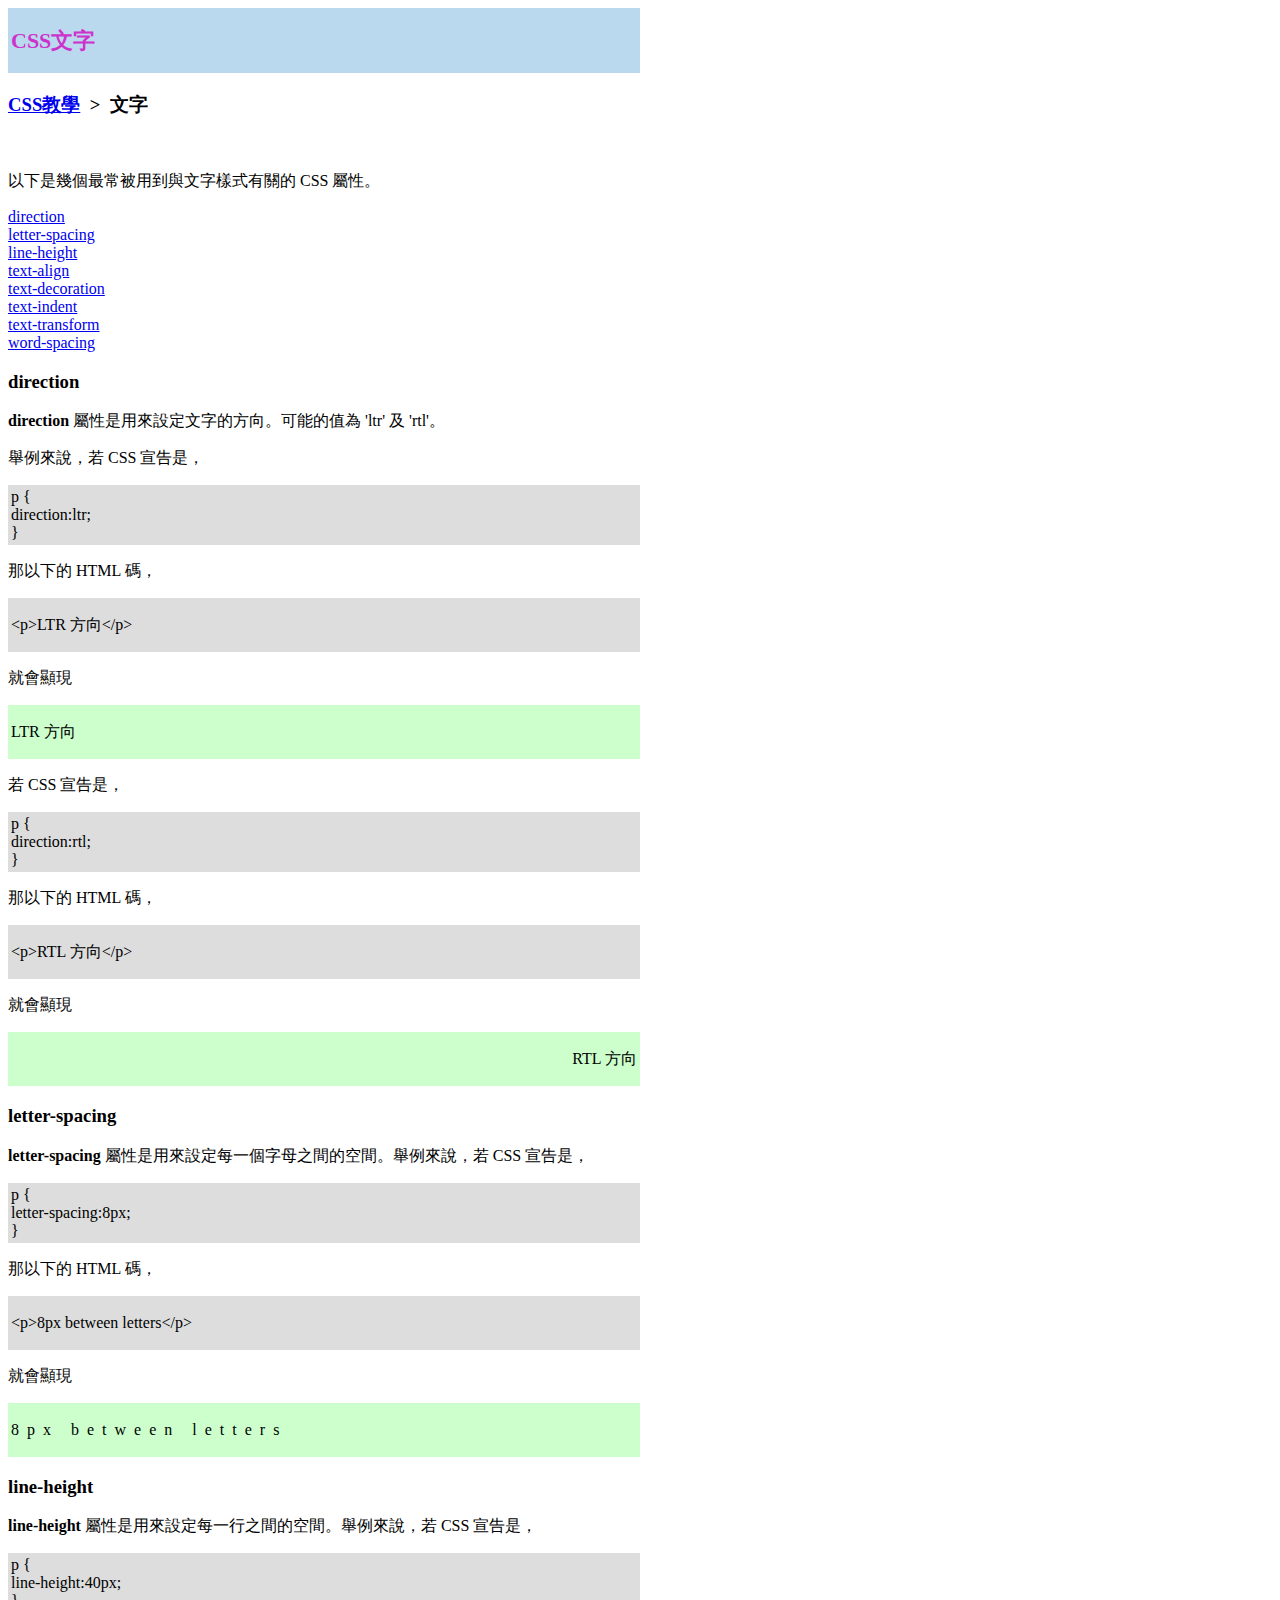
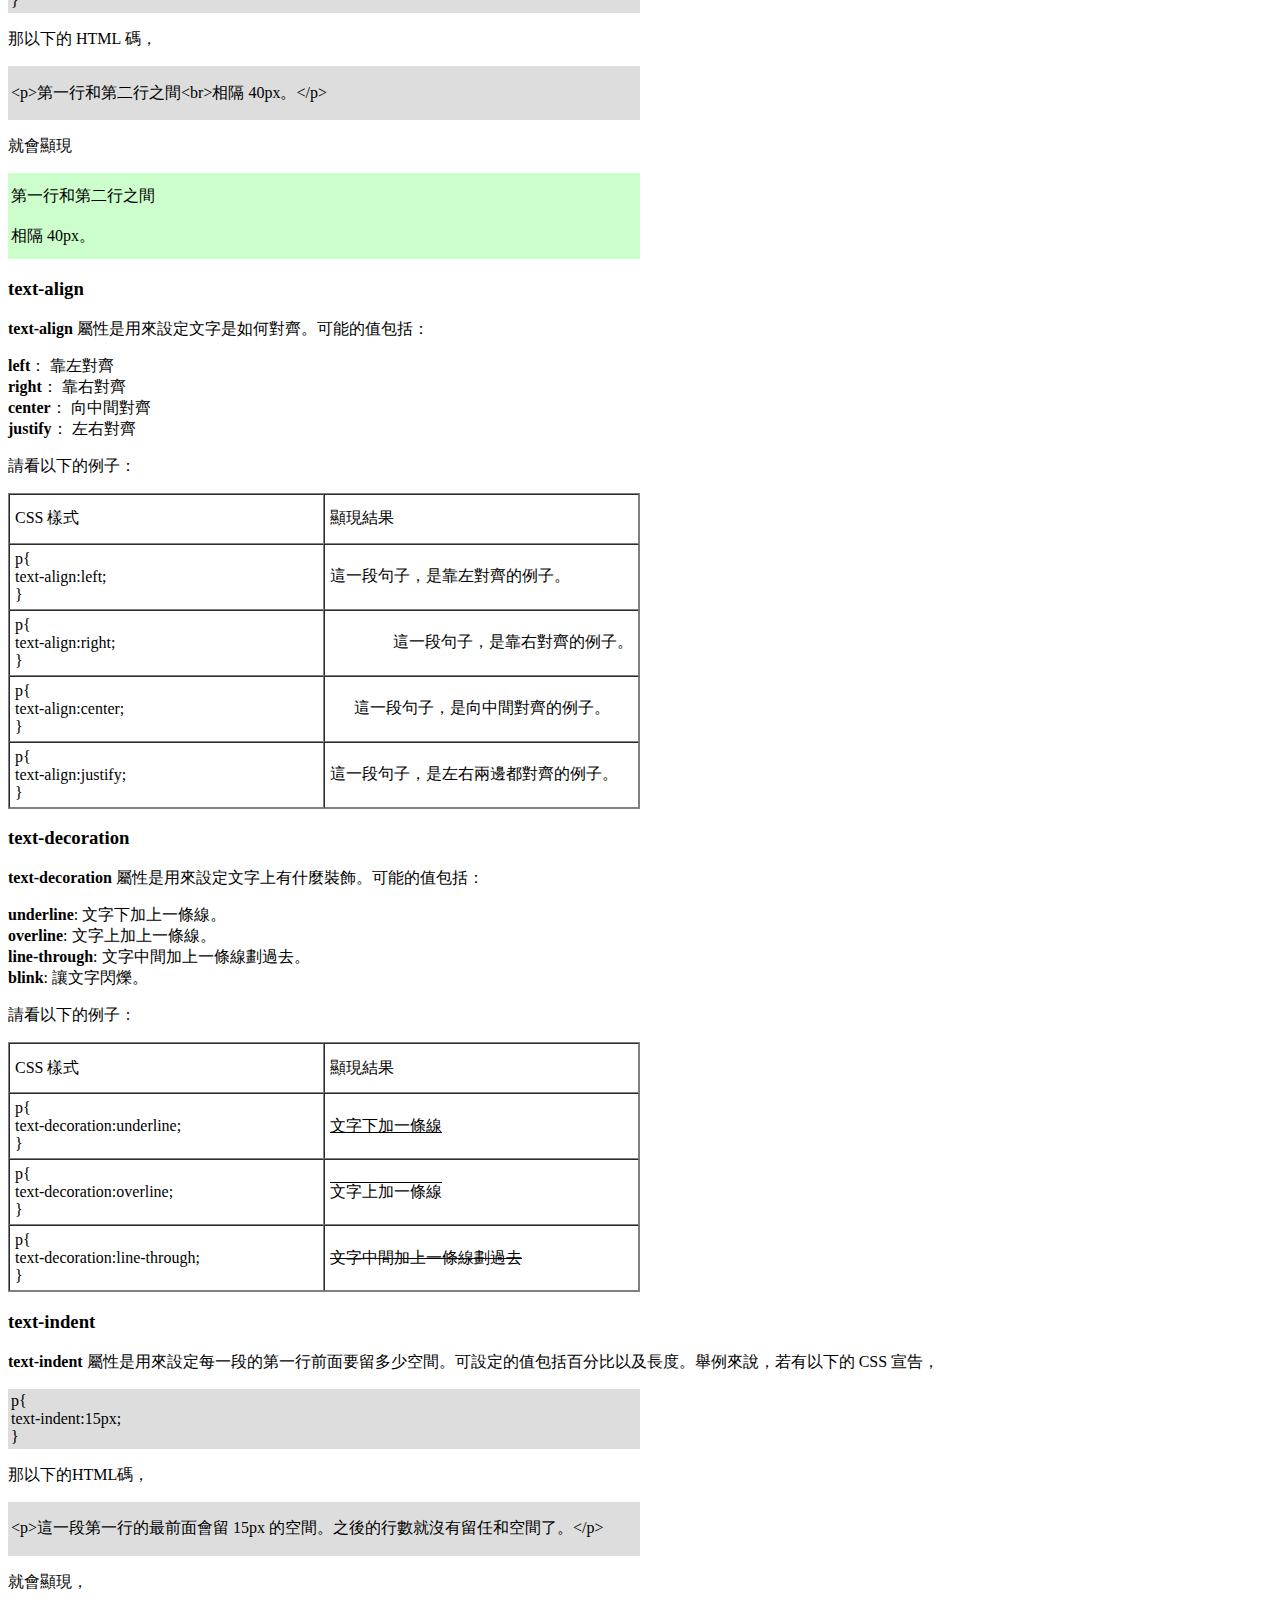
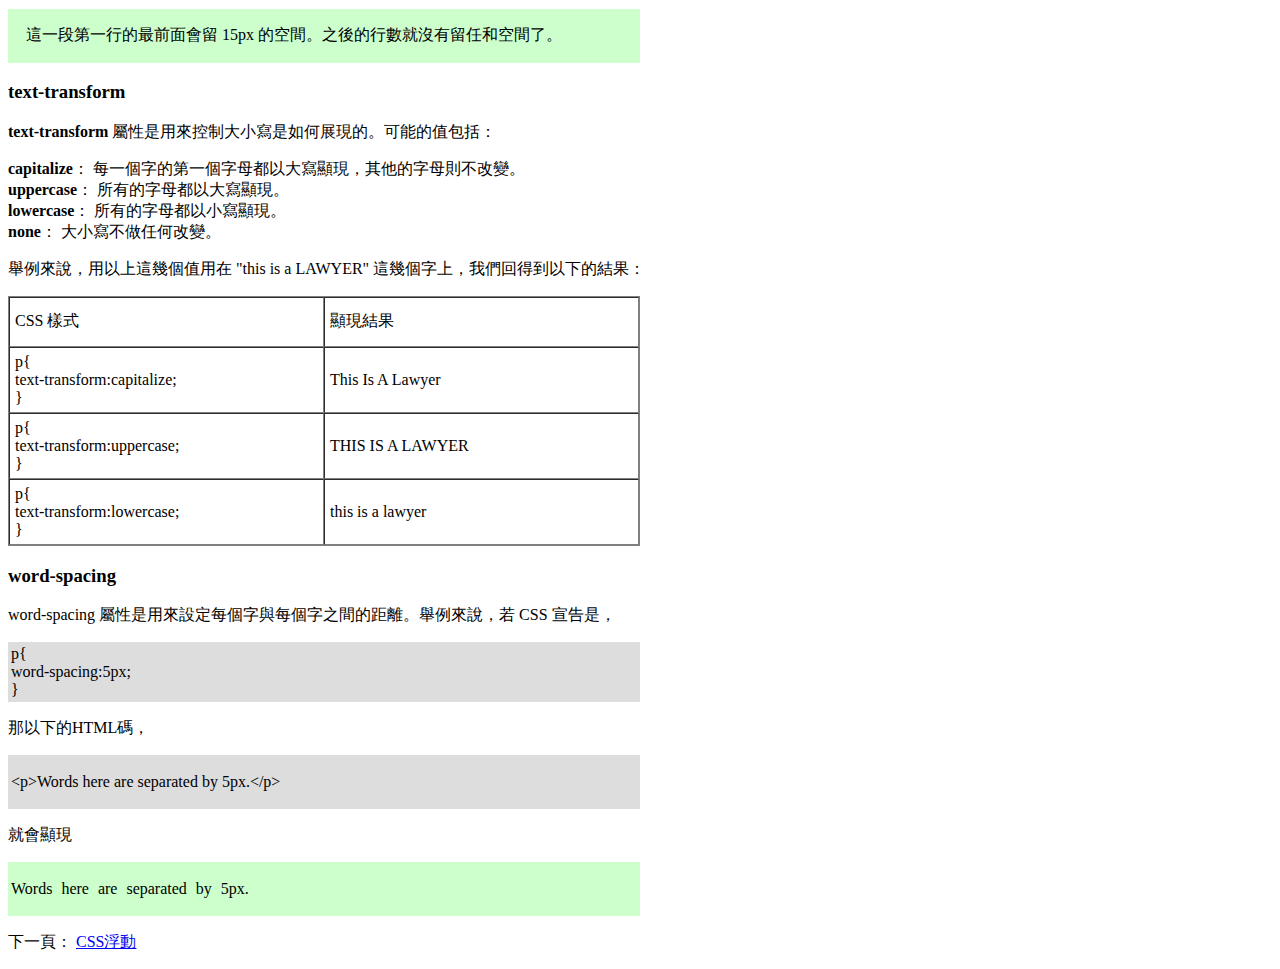
<file: index.html>
<!DOCTYPE html>
<html>
	<head>
		<meta charset="utf-8">
		<link rel="stylesheet" href="css/all.css" />
		<title>CSS 文字(Text)</title>
	</head>
	<body>
		<table border="0" bgcolor="BBD9EE">
		<tr><td>
		<h1>CSS文字</h1></td></tr>
		</table>
		<h3><a href="http://www.1keydata.com/css-tutorial/tw/">CSS教學<a>&nbsp;&nbsp;>&nbsp;&nbsp;文字</h3>
		<br>
		<p>以下是幾個最常被用到與文字樣式有關的 CSS 屬性。</p>
		<li><a href="#direction">direction</a></li>
		<li><a href="#letter-spacing">letter-spacing</a></li>
		<li><a href="#line-height">line-height</a></li>
		<li><a href="#text-align">text-align</a></li>
		<li><a href="#text-decoration">text-decoration</a></li>
		<li><a href="#text-indent">text-indent</a></li>
		<li><a href="#text-transform">text-transform</a></li>
		<li><a href="#word-spacing">word-spacing</a></li>

		<a name="direction"></a>
		<h3>direction</h3>
		<p><b>direction</b> 屬性是用來設定文字的方向。可能的值為 'ltr' 及 'rtl'。</p>
		<p>舉例來說，若 CSS 宣告是，</p>
		<table class="hgrey">
		<tr><td>
			p {<br>
			direction:ltr;<br>
			}
		</td></tr>
		</table>
		<p>那以下的 HTML 碼，</p>
		<table class="hgrey">
		<tr><td>
			&lt;p&gt;LTR 方向&lt;/p&gt;
		</td></tr>
		</table>
		<p>就會顯現</p>
		<table class="hgreen">
		<tr><td class="dleft">
			LTR 方向
		</td></tr>
		</table>
		<p>若 CSS 宣告是，</p>
		<table class="hgrey">
		<tr><td>
			p {<br>
			direction:rtl;<br>
			}
		</td></tr>
		</table>
		<p>那以下的 HTML 碼，</p>
		<table class="hgrey">
		<tr><td>
			&lt;p&gt;RTL 方向&lt;/p&gt;
		</td></tr>
		</table>
		<p>就會顯現</p>
		<table class="hgreen">
		<tr><td class="dright">
			RTL 方向
		</td></tr>
		</table>

		<a name="letter-spacing"></a>
		<h3>letter-spacing</h3>
		<p><b>letter-spacing</b> 屬性是用來設定每一個字母之間的空間。舉例來說，若 CSS 宣告是，</p>
		<table class="hgrey">
		<tr><td>
			p {<br>
			letter-spacing:8px;<br>
			}
		</td></tr>
		</table>
		<p>那以下的 HTML 碼，</p>
		<table class="hgrey">
		<tr><td>
			&lt;p&gt;8px between letters&lt;/p&gt;
		</td></tr>
		</table>
		<p>就會顯現</p>
		<table class="hgreen">
		<tr><td class="lspace">
			8px between letters
		</td></tr>
		</table>

		<a name="line-height"></a>
		<h3>line-height</h3>
		<p><b>line-height</b> 屬性是用來設定每一行之間的空間。舉例來說，若 CSS 宣告是，</p>
		<table class="hgrey">
		<tr><td>
			p {<br>
			line-height:40px;<br>
			}
		</td></tr>
		</table>
		<p>那以下的 HTML 碼，</p>
		<table class="hgrey">
		<tr><td>
			&lt;p&gt;第一行和第二行之間&lt;br&gt;相隔 40px。&lt;/p&gt;
		</td></tr>
		</table>
		<p>就會顯現</p>
		<table class="hgreen">
		<tr><td class="lheight">
			第一行和第二行之間<br>相隔 40px。
		</td></tr>
		</table>

		<a name="text-align"></a>
		<h3>text-align</h3>
		<p><b>text-align</b> 屬性是用來設定文字是如何對齊。可能的值包括：</p>
		<li><b>left</b>： 靠左對齊</li>
		<li><b>right</b>： 靠右對齊</li>
		<li><b>center</b>： 向中間對齊</li>
		<li><b>justify</b>： 左右對齊</li>
		<p>請看以下的例子：</p>
		
		<table border="1" cellspacing="0" cellpadding="5" class="main-content" width="410">
		<tr><td width="100">CSS 樣式</td><td width="310">顯現結果</td></tr>
			<tr><td>p{<br>text-align:left;<br>}</td>
			<td class="aleft">這一段句子，是靠左對齊的例子。</td></tr>
			<tr><td>p{<br>text-align:right;<br>}</td>
			<td class="aright">這一段句子，是靠右對齊的例子。</td></tr>
			<tr><td>p{<br>text-align:center;<br>}</td>
			<td class="acenter">這一段句子，是向中間對齊的例子。</td></tr>
			<tr><td>p{<br>text-align:justify;<br>}</td>
			<td class="ajustify">這一段句子，是左右兩邊都對齊的例子。</td></tr>
		</table>

		<a name="text-decoration"></a>
		<h3>text-decoration</h3>
		<p><b>text-decoration</b> 屬性是用來設定文字上有什麼裝飾。可能的值包括：</p>
		<li><b>underline</b>: 文字下加上一條線。</li>
		<li><b>overline</b>: 文字上加上一條線。</li>
		<li><b>line-through</b>: 文字中間加上一條線劃過去。</li>
		<li><b>blink</b>: 讓文字閃爍。</li>
		<p>請看以下的例子：</p>
		
		<table border="1" cellspacing="0" cellpadding="5" class="main-content" width="410">
		<tr><td width="100">CSS 樣式</td><td width="310">顯現結果</td></tr>
			<tr><td>p{<br>text-decoration:underline;<br>}</td>
			<td class="dunderline">文字下加一條線</td></tr>
			<tr><td>p{<br>text-decoration:overline;<br>}</td>
			<td class="doverline">文字上加一條線</td></tr>
			<tr><td>p{<br>text-decoration:line-through;<br>}</td>
			<td class="dthrough">文字中間加上一條線劃過去</td></tr>
		</table>

		<a name="text-indent"></a>
		<h3>text-indent</h3>
		<p><b>text-indent</b> 屬性是用來設定每一段的第一行前面要留多少空間。可設定的值包括百分比以及長度。舉例來說，若有以下的 CSS 宣告，</p>
		<table class="hgrey">
		<tr><td>
			p{<br>text-indent:15px;<br>}
		</td></tr>
		</table>
		<p>那以下的HTML碼，</p>
		<table class="hgrey">
		<tr><td>
			&lt;p&gt;這一段第一行的最前面會留 15px 的空間。之後的行數就沒有留任和空間了。&lt;/p&gt;
		</td></tr>
		</table>
		<p>就會顯現，</p>
		<table class="hgreen">
		<tr><td class="tindent">
			這一段第一行的最前面會留 15px 的空間。之後的行數就沒有留任和空間了。
		</td></tr>
		</table>

		<a name="text-transform">
		<h3>text-transform</h3>
		<p><b>text-transform</b> 屬性是用來控制大小寫是如何展現的。可能的值包括：</p>
		<li><b>capitalize</b>： 每一個字的第一個字母都以大寫顯現，其他的字母則不改變。</li>
		<li><b>uppercase</b>： 所有的字母都以大寫顯現。</li>
		<li><b>lowercase</b>： 所有的字母都以小寫顯現。</li>
		<li><b>none</b>： 大小寫不做任何改變。</li>
		<p>舉例來說，用以上這幾個值用在 "this is a LAWYER" 這幾個字上，我們回得到以下的結果：</p>

		<table border="1" cellspacing="0" cellpadding="5" class="main-content" width="410">
		<tr><td width="200">CSS 樣式</td><td width="210">顯現結果</td></tr>
			<tr><td>p{<br>text-transform:capitalize;<br>}</td>
			<td class="tcapitalize">this is a lawyer</td></tr>
			<tr><td>p{<br>text-transform:uppercase;<br>}</td>
			<td class="tuppercase">this is a lawyer</td></tr>
			<tr><td>p{<br>text-transform:lowercase;<br>}</td>
			<td class="tlowercase">this is a lawyer</td></tr>
		</table>

		<a name="word-spacing">
		<h3>word-spacing</h3>
		<p>word-spacing 屬性是用來設定每個字與每個字之間的距離。舉例來說，若 CSS 宣告是，</p>
		<table class="hgrey">
		<tr><td>
			p{<br>word-spacing:5px;<br>}
		</td></tr>
		</table>
		<p>那以下的HTML碼，</p>
		<table class="hgrey">
		<tr><td>
			&lt;p&gt;Words here are separated by 5px.&lt;/p&gt;
		</td></tr>
		</table>
		<p>就會顯現</p>
		<table class="hgreen">
		<tr><td class="wspace">
			Words here are separated by 5px.
		</td></tr>
		</table>
		<p>下一頁：&nbsp;<a href="http://www.1keydata.com/css-tutorial/tw/float.php">CSS浮動</a>
		</p>
	</body>
</html>
</file>
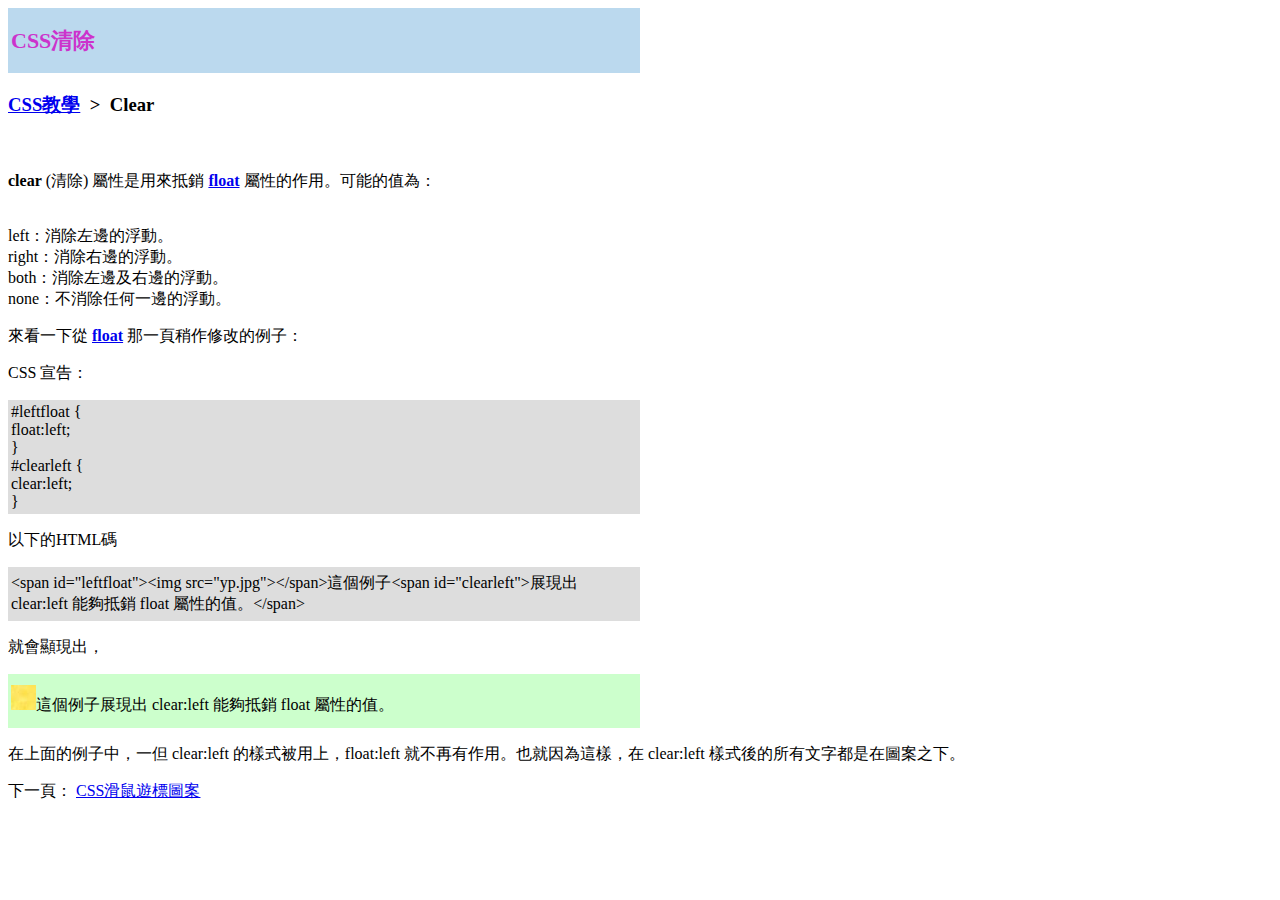
<file: clear.html>
<!DOCTYPE html>
<html>
	<head>
		<meta charset="utf-8">
		<link rel="stylesheet" href="css/all.css" />
		<title>CSS 清除(Clear)</title>
	</head>
	<body>
		<table border="0" bgcolor="BBD9EE">
		<tr><td>
		<h1>CSS清除</h1></td></tr>
		</table>
		<h3><a href="http://www.1keydata.com/css-tutorial/tw/">CSS教學<a>&nbsp;&nbsp;>&nbsp;&nbsp;Clear</h3><br>
		<p><b>clear</b> (清除) 屬性是用來抵銷 <a href="http://www.1keydata.com/css-tutorial/tw/float.php"><b>float</b></a> 屬性的作用。可能的值為：</p>
		<br>
		<li>left：消除左邊的浮動。</li>
		<li>right：消除右邊的浮動。</li>
		<li>both：消除左邊及右邊的浮動。</li>
		<li>none：不消除任何一邊的浮動。</li>
		<p>來看一下從 <a href="http://www.1keydata.com/css-tutorial/tw/float.php"><b>float</b></a> 那一頁稍作修改的例子：</p>
		<p>CSS 宣告：</p>
		<table class="hgrey">
		<tr><td>
		#leftfloat {<br>float:left;<br>}<br>#clearleft {<br> clear:left;<br>}
		</td></tr>
		</table>
		<p>以下的HTML碼</p>
		<table class="hgrey">
		<tr><td>
		&lt;span id="leftfloat"&gt;&lt;img src="yp.jpg"&gt;&lt;/span&gt;這個例子&lt;span id="clearleft"&gt;展現出 clear:left 能夠抵銷 float 屬性的值。&lt;/span&gt;
		</td></tr>
		</table>
		<p>就會顯現出，</p>
		<table class="hgreen">
		<tr><td>
		<img src="image/yp.jpg">這個例子展現出 clear:left 能夠抵銷 float 屬性的值。
		</td></tr>
		</table>
		<p>在上面的例子中，一但 clear:left 的樣式被用上，float:left 就不再有作用。也就因為這樣，在 clear:left 樣式後的所有文字都是在圖案之下。</p>
		<p>下一頁：&nbsp;<a href="css mouse.html">CSS滑鼠遊標圖案</a>
		</p>
	</body>
</html>
</file>
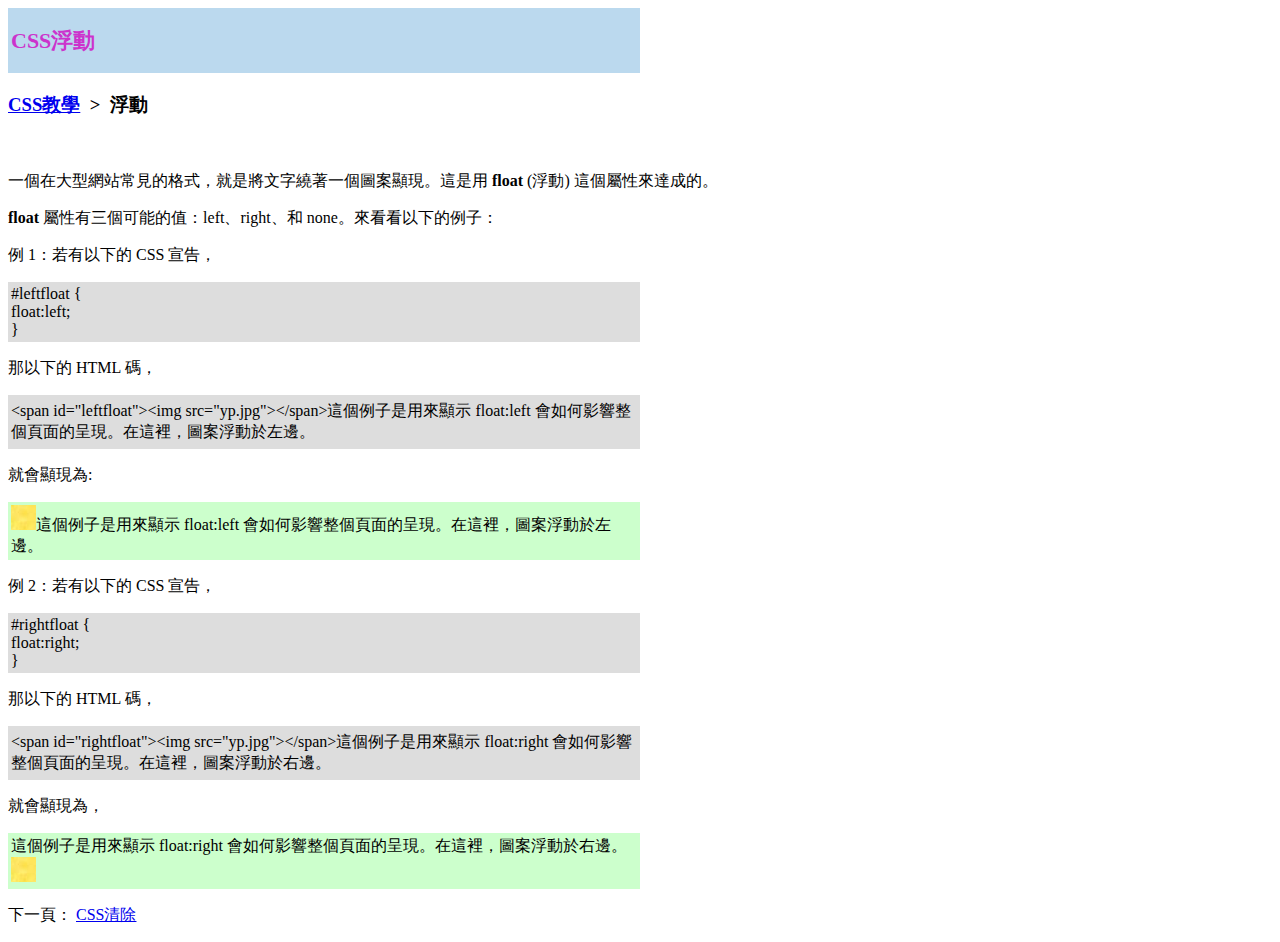
<file: float.html>
<!DOCTYPE html>
<html>
	<head>
		<meta charset="utf-8">
		<link rel="stylesheet" href="css/all.css" />
		<title>CSS 浮動(Float)</title>
	</head>
	<body>
		<table border="0" bgcolor="BBD9EE">
		<tr><td>
		<h1>CSS浮動</h1></td></tr>
		</table>
		<h3><a href="http://www.1keydata.com/css-tutorial/tw/">CSS教學<a>&nbsp;&nbsp;>&nbsp;&nbsp;浮動</h3>
		<br>
		<p>一個在大型網站常見的格式，就是將文字繞著一個圖案顯現。這是用 <b>float</b> (浮動) 這個屬性來達成的。</p>
		<p> <b>float</b> 屬性有三個可能的值：left、right、和 none。來看看以下的例子：</p>
		<p>例 1：若有以下的 CSS 宣告，</p>
		<table class="hgrey">
			<tr><td>#leftfloat {<br>float:left;<br>}</td></tr>
		</table>
		<p>那以下的 HTML 碼，</p>
		<table class="hgrey">
			<tr><td>&lt;span id="leftfloat">&lt;img src="yp.jpg">&lt;/span>這個例子是用來顯示 float:left 會如何影響整個頁面的呈現。在這裡，圖案浮動於左邊。</td></tr>
		</table>
		<p>就會顯現為:</p>
		<table class="hgreen">
			<tr><td><img src="image/yp.jpg">這個例子是用來顯示 float:left 會如何影響整個頁面的呈現。在這裡，圖案浮動於左邊。</td></tr>
		</table>
		<p>例 2：若有以下的 CSS 宣告，</p>
		<table class="hgrey">
			<tr><td>#rightfloat {<br>float:right;<br> }</td></tr>
		</table>
		<p>那以下的 HTML 碼，</p>
		<table class="hgrey">
			<tr><td>&lt;span id="rightfloat"&gt;&lt;img src="yp.jpg"&gt;&lt;/span&gt;這個例子是用來顯示 float:right 會如何影響整個頁面的呈現。在這裡，圖案浮動於右邊。</td></tr>
		</table>
		<p>就會顯現為，</p>
		<table class="hgreen">
			<tr><td>這個例子是用來顯示 float:right 會如何影響整個頁面的呈現。在這裡，圖案浮動於右邊。&nbsp;&nbsp;<img src="image/yp.jpg"></td></tr>
		</table>
		<p>下一頁：&nbsp;<a href="css clear.html">CSS清除</a>
		</p>
	</body>
</html>
</file>
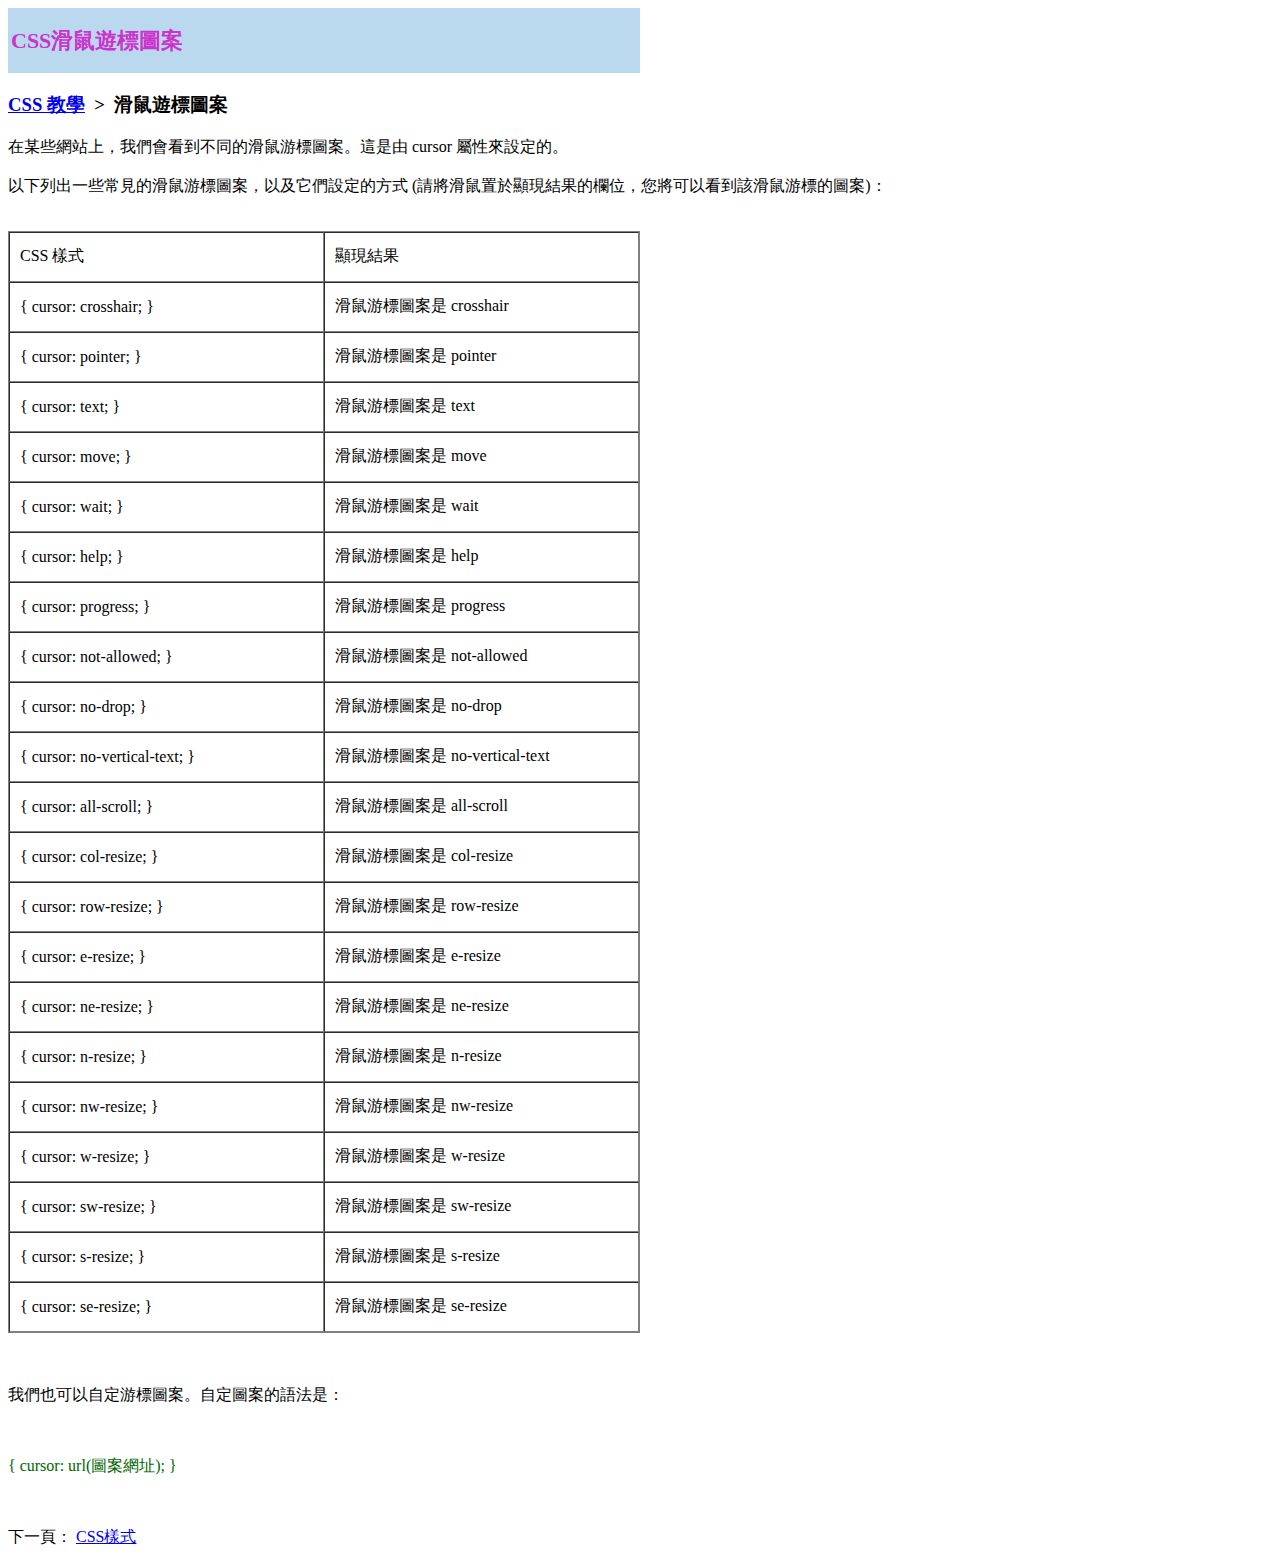
<file: mouse.html>
<!DOCTYPE html>
<html>
	<head>
		<meta charset="utf-8">
		<link rel="stylesheet" href="css/all.css" />
		<title>CSS滑鼠遊標圖案</title>
	</head>
	<body>
		<table border="0" bgcolor="BBD9EE">
		<tr><td>
		<h1>CSS滑鼠遊標圖案</h1>
		</td></tr>
		</table>
		<h3><a href="http://www.1keydata.com/css-tutorial/tw/">CSS 教學</a>&nbsp;&nbsp;>&nbsp;&nbsp;滑鼠遊標圖案</h3>
		<p>在某些網站上，我們會看到不同的滑鼠游標圖案。這是由 cursor 屬性來設定的。
		<br><br>
		以下列出一些常見的滑鼠游標圖案，以及它們設定的方式 (請將滑鼠置於顯現結果的欄位，您將可以看到該滑鼠游標的圖案)：</p>
		<br>
		<table border="1" cellspacing="0" cellpadding="10" class="main-content">
			<tbody>
			<tr><td>CSS 樣式</td><td>顯現結果</td></tr>

			<tr><td>{ cursor: crosshair; }</td><td>滑鼠游標圖案是 crosshair  </td></tr>
			<tr><td>{ cursor: pointer; }</td><td>滑鼠游標圖案是 pointer  </td></tr>
			<tr><td>{ cursor: text; }</td><td>滑鼠游標圖案是 text  </td></tr>
			<tr><td>{ cursor: move; }</td><td>滑鼠游標圖案是 move  </td></tr>
			<tr><td>{ cursor: wait; }</td><td> 滑鼠游標圖案是 wait  </td></tr>
			<tr><td>{ cursor: help; }</td><td>滑鼠游標圖案是 help  </td></tr>
			<tr><td>{ cursor: progress; }</td><td> 滑鼠游標圖案是 progress  </td></tr>
			<tr><td>{ cursor: not-allowed; }</td><td>滑鼠游標圖案是 not-allowed  </td></tr>
			<tr><td>{ cursor: no-drop; }</td><td> 滑鼠游標圖案是 no-drop  </td></tr>
			<tr><td>{ cursor: no-vertical-text; }</td><td>滑鼠游標圖案是 no-vertical-text  </td></tr>
			<tr><td>{ cursor: all-scroll; }</td><td>滑鼠游標圖案是 all-scroll  </td></tr>
			<tr><td>{ cursor: col-resize; }</td><td>滑鼠游標圖案是 col-resize  </td></tr>
			<tr><td>{ cursor: row-resize; }</td><td>滑鼠游標圖案是 row-resize  
			</td></tr><tr><td>{ cursor: e-resize; }</td><td>滑鼠游標圖案是 e-resize  
			</td></tr><tr><td>{ cursor: ne-resize; }</td><td>滑鼠游標圖案是 ne-resize  
			</td></tr><tr><td>{ cursor: n-resize; }</td><td>滑鼠游標圖案是 n-resize  
			</td></tr><tr><td>{ cursor: nw-resize; }</td><td>滑鼠游標圖案是 nw-resize  
			</td></tr><tr><td>{ cursor: w-resize; }</td><td>滑鼠游標圖案是 w-resize  
			</td></tr><tr><td>{ cursor: sw-resize; }</td><td> 滑鼠游標圖案是 sw-resize  
			</td></tr><tr><td>{ cursor: s-resize; }</td><td>滑鼠游標圖案是 s-resize  
			</td></tr><tr><td>{ cursor: se-resize; }</td><td>滑鼠游標圖案是 se-resize  
			</td></tr>
			</tbody>
		</table>
		<br><br>
		<p>我們也可以自定游標圖案。自定圖案的語法是：</p>
		<br>
		<p class="cgreen">{ cursor: url(圖案網址); }</p>
		<br>
		<p>下一頁：&nbsp;<a href="css style.html">CSS樣式</a>
		</p>
	</body>
</html>
</file>
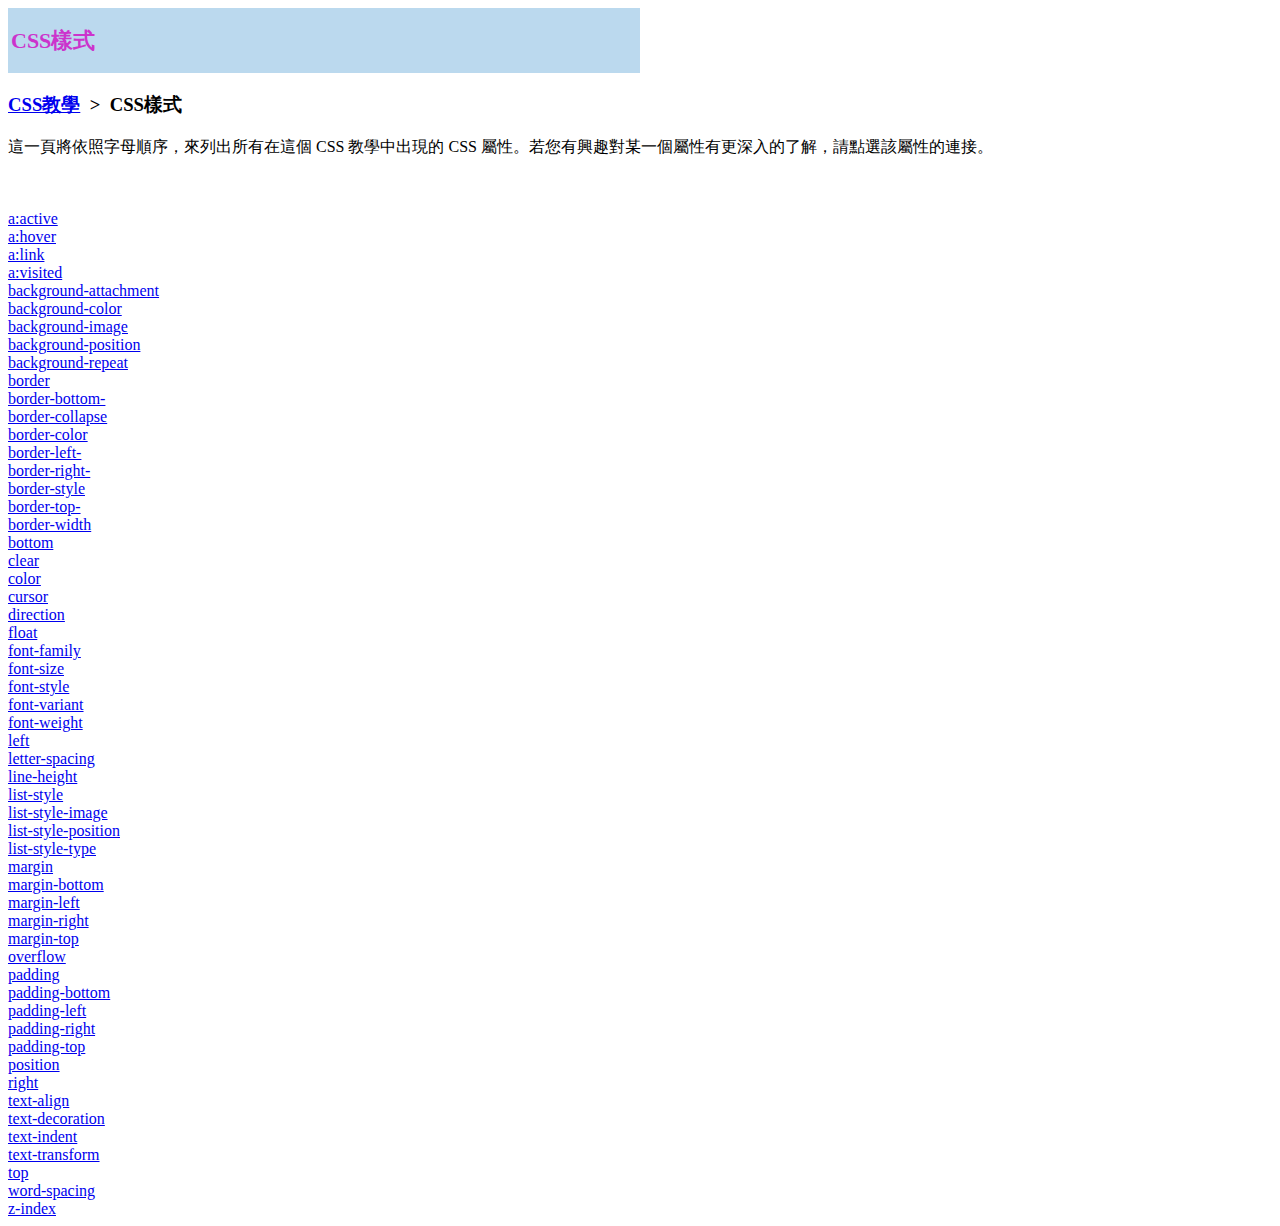
<file: style.html>
<!DOCTYPE html>
<html>
	<head>
		<meta charset="utf-8">
		<link rel="stylesheet" href="css/all.css" />
		<title>CSS 樣式</title>
	</head>
	<body>
		<table border="0" bgcolor="BBD9EE">
		<tr><td>
		<h1>CSS樣式</h1></td></tr>
		</table>
		<h3><a href="http://www.1keydata.com/css-tutorial/tw/">CSS教學<a>&nbsp;&nbsp;>&nbsp;&nbsp;CSS樣式</h3>
		<p>這一頁將依照字母順序，來列出所有在這個 CSS 教學中出現的 CSS 屬性。若您有興趣對某一個屬性有更深入的了解，請點選該屬性的連接。</p>
		<br><br>
		<li><a href="http://www.1keydata.com/css-tutorial/tw/link.php">a:active</a></li>
		<li><a href="http://www.1keydata.com/css-tutorial/tw/link.php">a:hover</a></li>
		<li><a href="http://www.1keydata.com/css-tutorial/tw/link.php">a:link</a></li>
		<li><a href="http://www.1keydata.com/css-tutorial/tw/link.php">a:visited</a></li>
		<li><a href="http://www.1keydata.com/css-tutorial/tw/background.php#attachment">background-attachment</a></li>
		<li><a href="http://www.1keydata.com/css-tutorial/tw/background.php#color">background-color</a></li>
		<li><a href="http://www.1keydata.com/css-tutorial/tw/background.php#image">background-image</a></li>
		<li><a href="http://www.1keydata.com/css-tutorial/tw/background.php#position">background-position</a></li>
		<li><a href="http://www.1keydata.com/css-tutorial/tw/background.php#repeat">background-repeat</a></li>
		<li><a href="http://www.1keydata.com/css-tutorial/tw/background.php#border">border</a></li>
		<li><a href="http://www.1keydata.com/css-tutorial/tw/background.php#borderdirection">border-bottom-</a></li>
		<li><a href="http://www.1keydata.com/css-tutorial/tw/table.php#collapse">border-collapse</a></li>
		<li><a href="http://www.1keydata.com/css-tutorial/tw/border.php#bordercolor">border-color</a></li>
		<li><a href="http://www.1keydata.com/css-tutorial/tw/border.php#borderdirection">border-left-</a></li>
		<li><a href="http://www.1keydata.com/css-tutorial/tw/border.php#borderdirection">border-right-</a></li>
		<li><a href="http://www.1keydata.com/css-tutorial/tw/border.php#borderstyle">border-style</a></li>
		<li><a href="http://www.1keydata.com/css-tutorial/tw/border.php#borderdirection">border-top-</a></li>
		<li><a href="http://www.1keydata.com/css-tutorial/tw/border.php#borderwidth">border-width</a></li>
		<li><a href="http://www.1keydata.com/css-tutorial/tw/position.php#bottom">bottom</a></li>
		<li><a href="http://www.1keydata.com/css-tutorial/tw/clear.php">clear</a></li>
		<li><a href="http://www.1keydata.com/css-tutorial/tw/color.php">color</a></li>
		<li><a href="http://www.1keydata.com/css-tutorial/tw/cursor.php">cursor</a></li>
		<li><a href="http://www.1keydata.com/css-tutorial/tw/text.php#direction">direction</a></li>
		<li><a href="http://www.1keydata.com/css-tutorial/tw/float.php">float</a></li>
		<li><a href="http://www.1keydata.com/css-tutorial/tw/font.php#family">font-family</a></li>
		<li><a href="http://www.1keydata.com/css-tutorial/tw/font.php#size">font-size</a></li>
		<li><a href="http://www.1keydata.com/css-tutorial/tw/font.php#style">font-style</a></li>
		<li><a href="http://www.1keydata.com/css-tutorial/tw/font.php#variant">font-variant</a></li>
		<li><a href="http://www.1keydata.com/css-tutorial/tw/font.php#weight">font-weight</a></li>
		<li><a href="http://www.1keydata.com/css-tutorial/tw/position.php#left">left</a></li>
		<li><a href="http://www.1keydata.com/css-tutorial/tw/text.php#letterspacing">letter-spacing</a></li>
		<li><a href="http://www.1keydata.com/css-tutorial/tw/text.php#lineheight">line-height</a></li>
		<li><a href="http://www.1keydata.com/css-tutorial/tw/list.php#style">list-style</a></li>
		<li><a href="http://www.1keydata.com/css-tutorial/tw/list.php#styleimage">list-style-image</a></li>
		<li><a href="http://www.1keydata.com/css-tutorial/tw/list.php#styleposition">list-style-position</a></li>
		<li><a href="http://www.1keydata.com/css-tutorial/tw/list.php#styletype">list-style-type</a></li>
		<li><a href="http://www.1keydata.com/css-tutorial/tw/margin.php">margin</a></li>
		<li><a href="http://www.1keydata.com/css-tutorial/tw/margin.php">margin-bottom</a></li>
		<li><a href="http://www.1keydata.com/css-tutorial/tw/margin.php">margin-left</a></li>
		<li><a href="http://www.1keydata.com/css-tutorial/tw/margin.php">margin-right</a></li>
		<li><a href="http://www.1keydata.com/css-tutorial/tw/margin.php">margin-top</a></li>
		<li><a href="http://www.1keydata.com/css-tutorial/tw/position.php#overflow">overflow</a></li>
		<li><a href="http://www.1keydata.com/css-tutorial/tw/padding.php">padding</a></li>
		<li><a href="http://www.1keydata.com/css-tutorial/tw/padding.php">padding-bottom</a></li>
		<li><a href="http://www.1keydata.com/css-tutorial/tw/padding.php">padding-left</a></li>
		<li><a href="http://www.1keydata.com/css-tutorial/tw/padding.php">padding-right</a></li>
		<li><a href="http://www.1keydata.com/css-tutorial/tw/padding.php">padding-top</a></li>
		<li><a href="http://www.1keydata.com/css-tutorial/tw/position.php#position">position</a></li>
		<li><a href="http://www.1keydata.com/css-tutorial/tw/position.php#right">right</a></li>
		<li><a href="http://www.1keydata.com/css-tutorial/tw/text.php#textalign">text-align</a></li>
		<li><a href="http://www.1keydata.com/css-tutorial/tw/text.php#textdecoration">text-decoration</a></li>
		<li><a href="http://www.1keydata.com/css-tutorial/tw/text.php#textindent">text-indent</a></li>
		<li><a href="http://www.1keydata.com/css-tutorial/tw/text.php#texttransform">text-transform</a></li>
		<li><a href="http://www.1keydata.com/css-tutorial/tw/position.php#top">top</a></li>
		<li><a href="http://www.1keydata.com/css-tutorial/tw/text.php#wordspacing">word-spacing</a></li>
		<li><a href="http://www.1keydata.com/css-tutorial/tw/position.php#z-index">z-index</a></li>
	</body>

</html>
</file>
<file: css/all.css>
h1{
  	color:#CC33CC;
  	font-size:22px;
  	font-family:Georgia;
  	font-weight:bold;

}

p{
	color:black
	font-size:16px;
}

table{
	width:50%;
}

table.main-content { 
  	width:50%;
  	border-style:solid;
} 

tr{
	height:50px;
}

td{
	width:50%
}

.cgreen{
	color:#006600;
}

.hgrey{
	background-color:#DDDDDD;
}

.hgreen{
	background-color:#CCFFCC;
}

.dleft{
	direction:ltr;
}

.dright{
	 direction:rtl;
}

.lspace{
	letter-spacing: 8px;
}

.lheight{
	line-height: 40px;
}

.aleft{
	text-align: left;
}

.aright{
	text-align: right;
}

.acenter{
	text-align: center;
}

.ajustify{
	text-align: justify;
}

.dunderline{
	text-decoration:underline;
}

.doverline{
	text-decoration:overline; 
}

.dthrough{
	text-decoration:line-through;
}

.tindent{
	text-indent:15px;
}

.tcapitalize{
	text-transform: capitalize;
}

.tuppercase{
	text-transform: uppercase;
}

.tlowercase{
	text-transform: lowercase;
}

.wspace{
	word-spacing: 5px;
}
</file>
